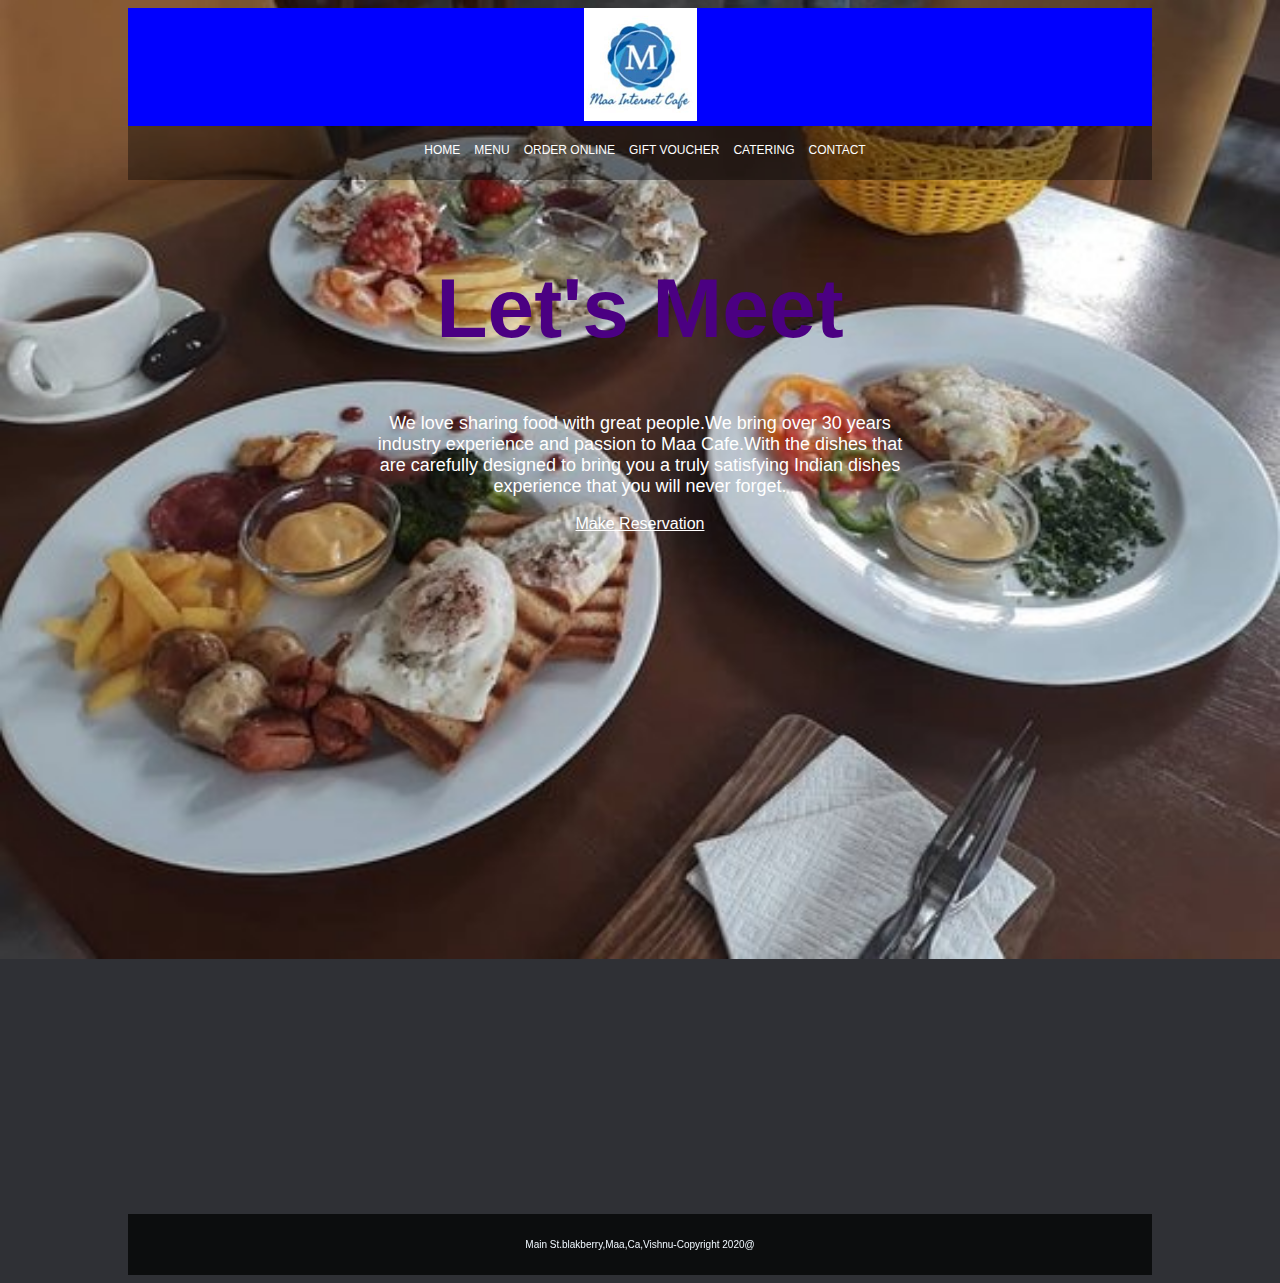
<file: index.html>
<!DOCTYPE html>

<html lang = "en">

<head>
    <meta charset="UTF-8">
    <meta name = "viewport"contents="widith=device-widith,initial-scale = 1.0">
    <meta http-equiv="X-UA-CCompatible"content"ie-edge">
    <title>Maa Cafe</title>
   
    <link rel = "Stylesheet" href = "style.css">
    <link rel = "icon" href="Images/maatitle.png" type = "image\x-icon">
</head>
<body>
     <div class  = "container">

     <header>
         
     <img src = "Images/maacafelogo1.png"alt="Logo for restaurant">
         
     </header>

     <nav>
       <a href = "home.html"class = "navbutton">HOME</a>
       <a href = "menu.html" class = "navbutton">MENU</a>
       <a href = "#"class = "navbutton">ORDER ONLINE</a>
       <a href = "gift voucher.html"class = "navbutton">GIFT VOUCHER</a>
       <a href = "Catering.html"class = "navbutton">CATERING</a>
       <a href = "contact.html"class = "navbutton">CONTACT</a>
     </nav>
     <main>
       <h1>Let's Meet</h1>
       <p> We love sharing food with great people.We bring over 30 years industry experience and passion to 
           Maa Cafe.With the dishes that are carefully designed to bring you a truly satisfying Indian dishes
           experience that you will never forget. </p>
      <a href = "mailto:vchallacs@gmail.com?Subject=Reservation"target="_blank">Make Reservation</a>
       
    </main>

    <section class="maps">
      <iframe width="600" height="450" src="https://www.google.com/maps/embed?pb=!1m18!1m12!1m3!1d3877.6543615554815!2d79.43140081410428!3d13.617909590434216!2m3!1f0!2f0!3f0!3m2!1i1024!2i768!4f13.1!3m3!1m2!1s0x3a4d4bf038aabc23%3A0xe34398460652395b!2sMAA%20CAFE!5e0!3m2!1sen!2sin!4v1597471219990!5m2!1sen!2sin" width="1024" height="500" frameborder="0" style="border:0;" allowfullscreen="" aria-hidden="false" tabindex="0"></iframe>

      <iframe width="360" height="215" src="https://www.youtube.com/embed/x5nEb-7UKZI" frameborder="0" allow="accelerometer; autoplay; encrypted-media; gyroscope; picture-in-picture" allowfullscreen></iframe>

      <!--iframe width="360" height="215">
          <script type="text/javascript" src="http://www.opentable.com/widget/reservation/loader?rid=412810&type=standard&theme=standard&iframe=true&domain=com&lang=en-US&newtab=false&ot_source=Restaurant%20website"></script>
      </iframe> !-->
    </section>
     <footer>
       <p>Main St.blakberry,Maa,Ca,Vishnu-Copyright 2020@ </p>
     </footer>

</div>

</body>
</html>
</file>
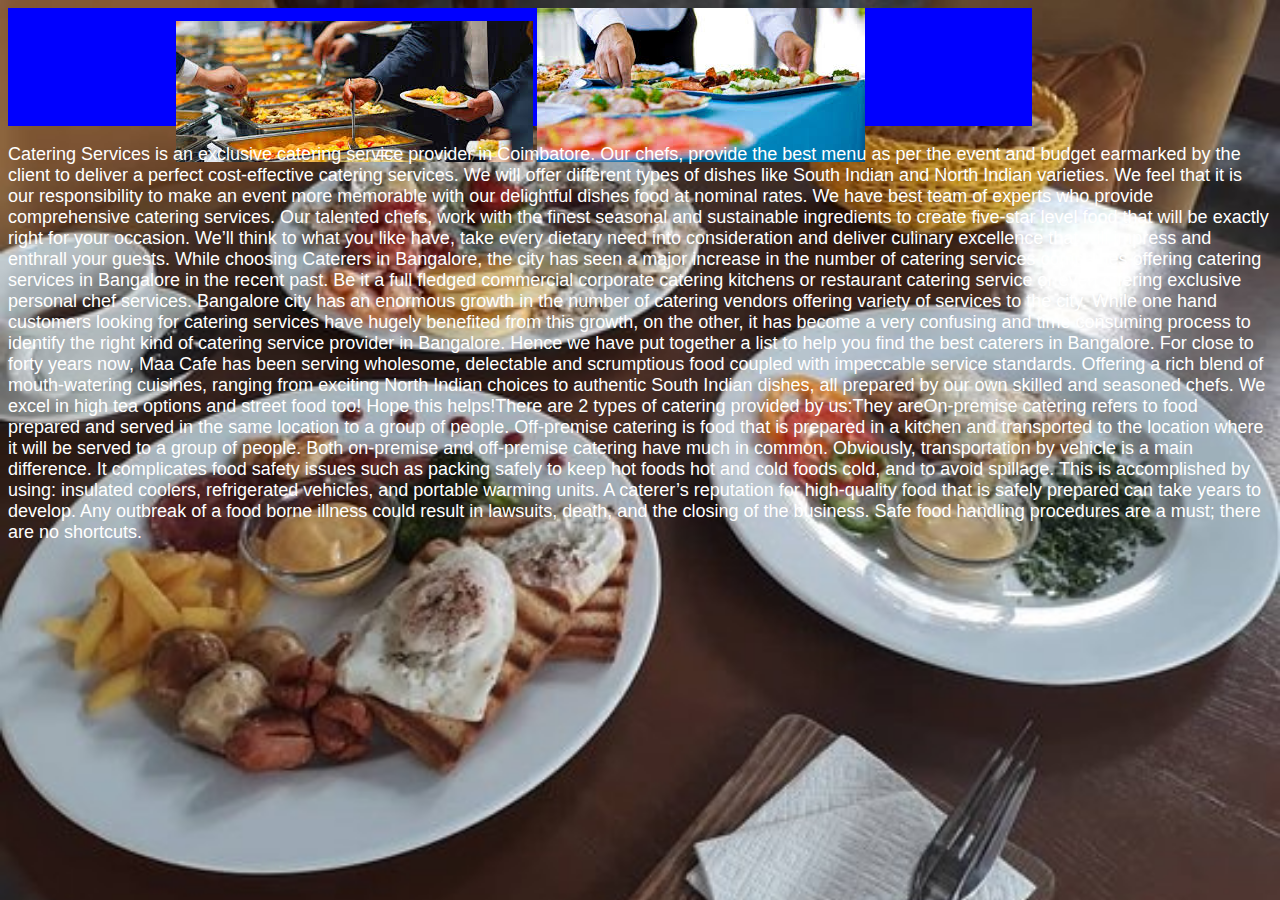
<file: Catering.html>
<!DOCTYPE html>

<html lang = "en">

<head>

    <title>Maa Cafe</title>
    <link rel = "Stylesheet" href = "style.css">
    <link rel = "icon" href="Images/maatitle.png" type = "image\x-icon">

</head>

<body>
    <div class = "Catering"> 

    <header>

    <img src = "Images/catering.png"alt="Picture of catering">
    <img src = "Images/cat.png"alt="Piccs are cool">
    

    </header>

    <p>Catering Services is an exclusive catering service provider in Coimbatore.
       Our chefs, provide the best menu as per the event and budget earmarked by the client to deliver a perfect cost-effective catering services. 
       We will offer different types of dishes like South Indian and North Indian varieties. 
       We feel that it is our responsibility to make an event more memorable with our delightful dishes food at nominal rates.
       We have best team of experts who provide comprehensive catering services. 
       Our talented chefs, work with the finest seasonal and sustainable ingredients to create five-star level food that will be exactly right for your occasion. 
       We’ll think to what you like have, take every dietary need into consideration and deliver culinary excellence that will impress and enthrall your guests.
       While choosing Caterers in Bangalore, the city has seen a major increase in the number of catering services companies offering catering services in Bangalore in the recent past.
       Be it a full fledged commercial corporate catering kitchens or restaurant catering service or even offering exclusive personal chef services.
       Bangalore city has an enormous growth in the number of catering vendors offering variety of services to the city.
       While one hand customers looking for catering services have hugely benefited from this growth, on the other, it has become a very confusing and time consuming process to identify the right kind of catering service provider in Bangalore.
       Hence we have put together a list to help you find the best caterers in Bangalore. For close to forty years now, Maa Cafe has been serving wholesome, delectable and scrumptious food coupled with impeccable service standards.
       Offering a rich blend of mouth-watering cuisines, ranging from exciting North Indian choices to authentic South Indian dishes, all prepared by our own skilled and seasoned chefs. 
       We excel in high tea options and street food too!
       Hope this helps!There are 2 types of catering provided by us:They areOn-premise catering refers to food prepared and served in the same location to a group of people. 
       Off-premise catering is food that is prepared in a kitchen and transported to the location where it will be served to a group of people.

       Both on-premise and off-premise catering have much in common. Obviously, transportation by vehicle is a main difference.
       It complicates food safety issues such as packing safely to keep hot foods hot and cold foods cold, and to avoid spillage. 
       This is accomplished by using:
       
       insulated coolers,
       refrigerated vehicles, and
       portable warming units.
       A caterer’s reputation for high-quality food that is safely prepared can take years to develop. Any outbreak of a food borne illness could result in lawsuits, death, and the closing of the business. Safe food handling procedures are a must; there are no shortcuts.</p>

    </div>
    </body>
</html>
</file>
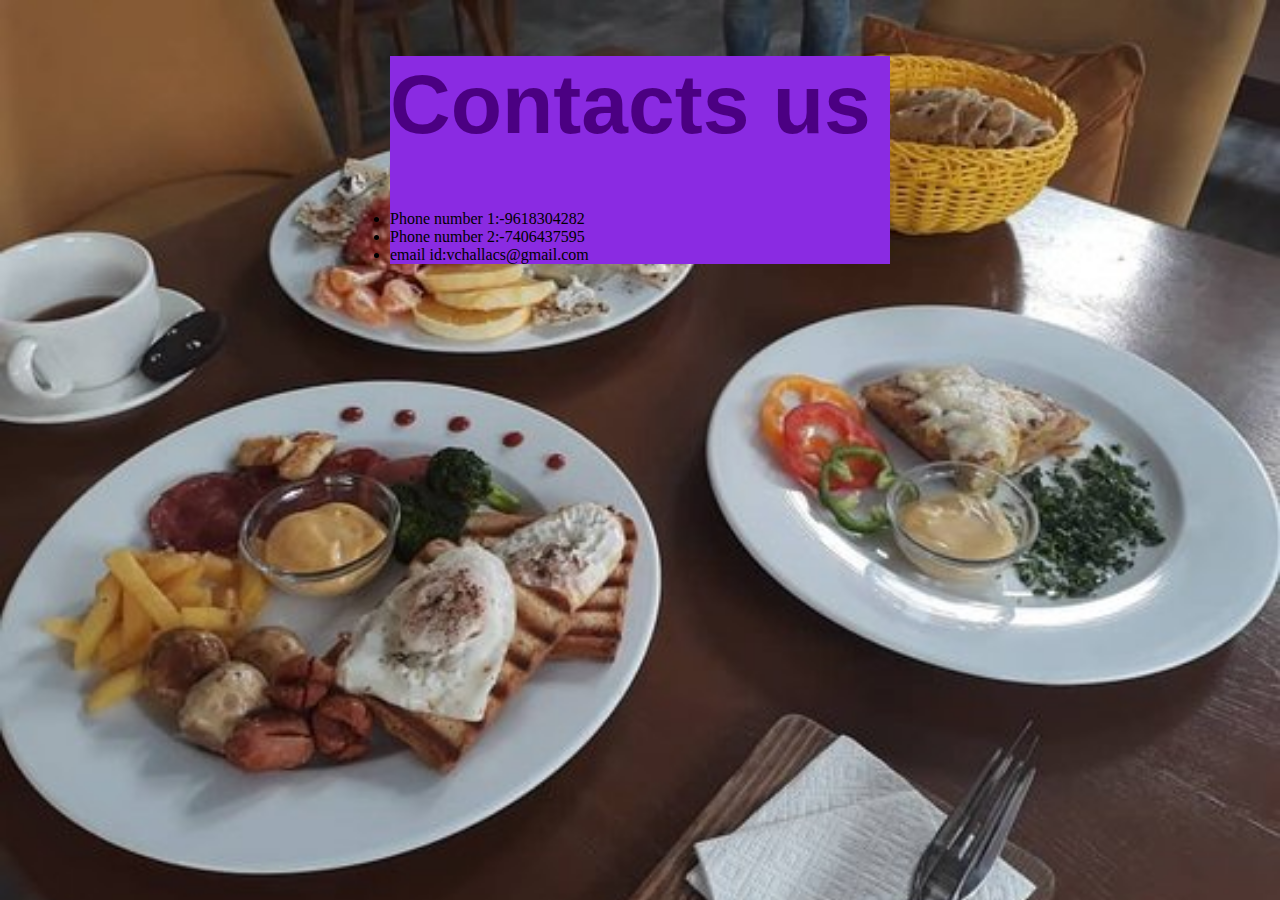
<file: contact.html>
<!DOCTYPE html>

<html lang = "en">

<head>
     
    <title>Maa Cafe</title>
    <link rel = "Stylesheet" href = "style.css">
    <link rel = "icon" href="Images/maatitle.png" type = "image\x-icon">
    
   
     
</head>

<body>
    <div class="contacts">
    <h1>Contacts us</h1>
    <li>Phone number 1:-9618304282</li>
    <li>Phone number 2:-7406437595</li>
    <li>email id:vchallacs@gmail.com</li>
    </div>




</body>
</html>
</file>
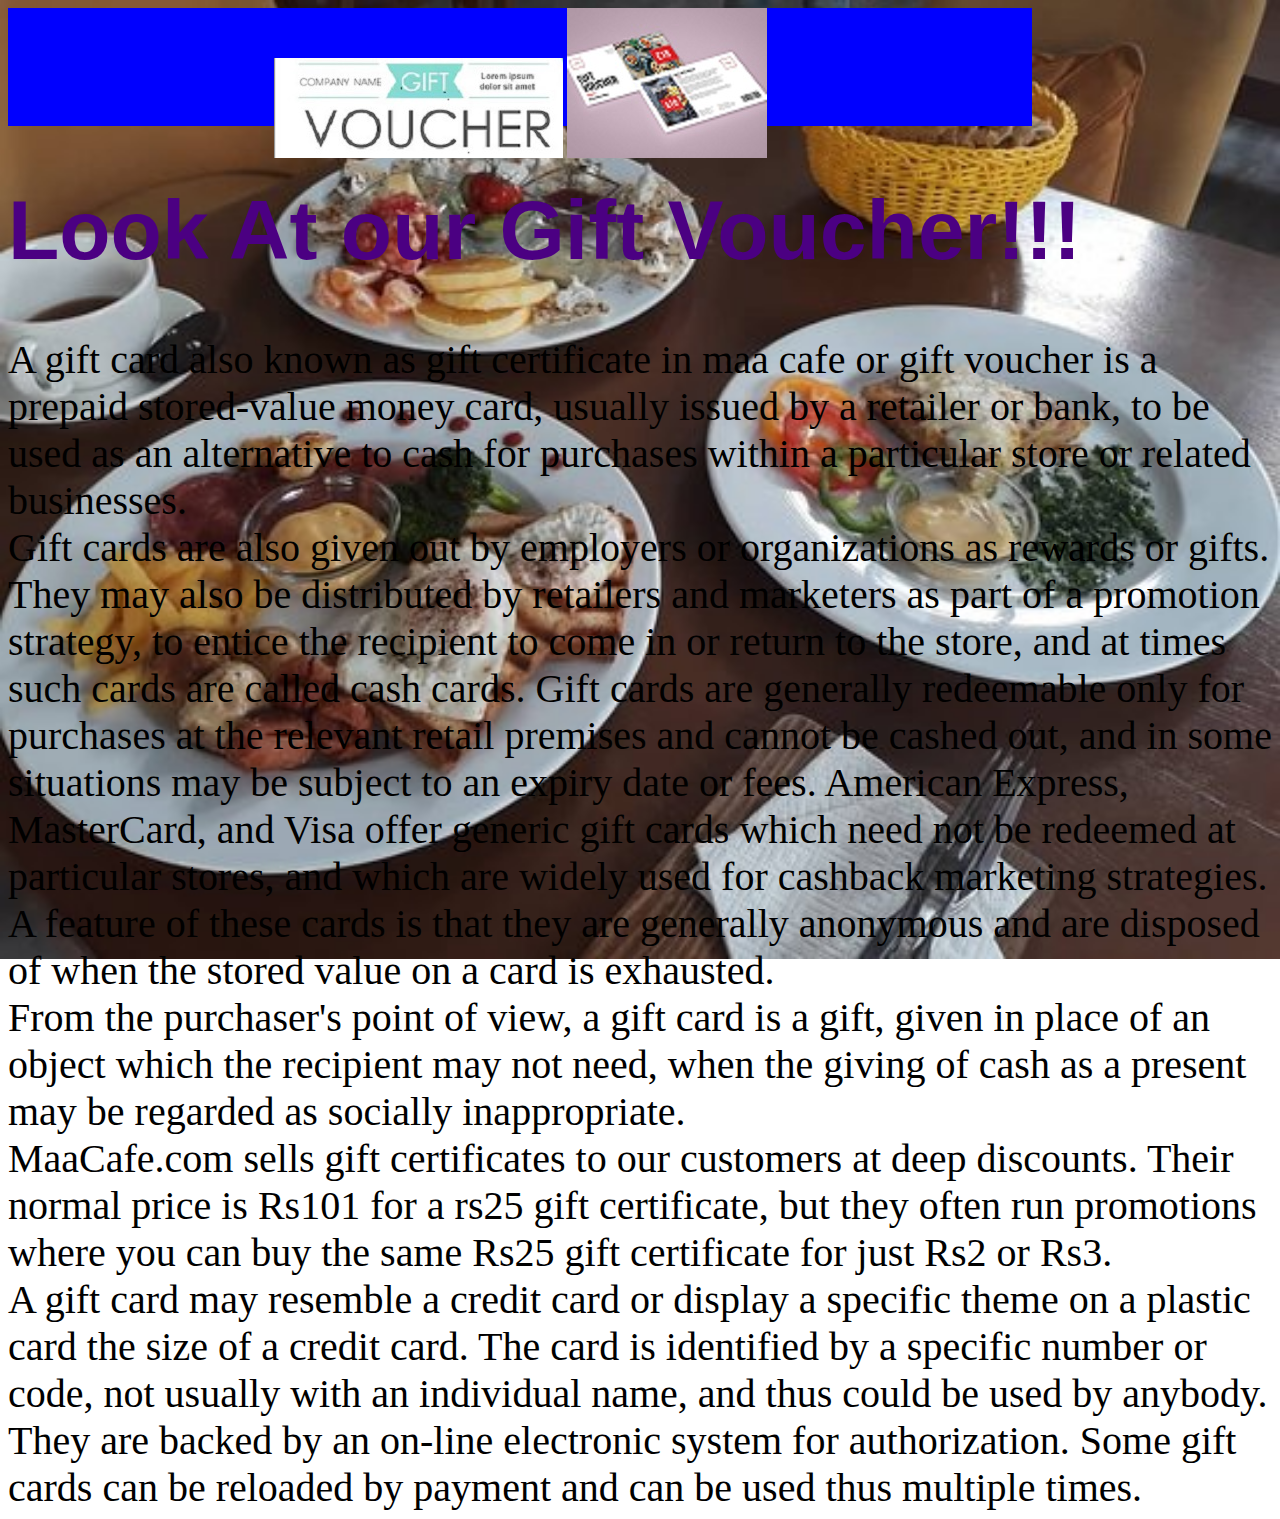
<file: gift voucher.html>
<!DOCTYPE html>

<html lang = "en">

<head>

    <title>Maa Cafe</title>
    <link rel = "Stylesheet" href = "style2.css">
    <link rel = "icon" href = "Images/maatitle.png" type = "image\x-icon">

</head>

<body>

    <header>

        <img src = "Images/vouchersmall.jpg"alt="Nice">
        <img src = "Images/gv.png"alt="good">
    </header>

    <div class = "gift">
        <h1>Look At our Gift Voucher!!!</h1>

        <li>A gift card also known as gift certificate in maa cafe or gift voucher is a prepaid stored-value money card, usually issued by a retailer or bank, to be used as an alternative to cash for purchases within a particular store or related businesses. </li>

        <li>Gift cards are also given out by employers or organizations as rewards or gifts.</li>

        <li>They may also be distributed by retailers and marketers as part of a promotion strategy, to entice the recipient to come in or return to the store, and at times such cards are called cash cards. Gift cards are generally redeemable only for purchases at the relevant retail premises and cannot be cashed out, and in some situations may be subject to an expiry date or fees. American Express, MasterCard, and Visa offer generic gift cards which need not be redeemed at particular stores, and which are widely used for cashback marketing strategies. </li>

        <li>A feature of these cards is that they are generally anonymous and are disposed of when the stored value on a card is exhausted.</li>

        <li>From the purchaser's point of view, a gift card is a gift, given in place of an object which the recipient may not need, when the giving of cash as a present may be regarded as socially inappropriate. </li>

        <li>MaaCafe.com sells gift certificates to our customers at deep discounts. Their normal price is Rs101 for a rs25 gift certificate, but they often run promotions where you can buy the same Rs25 gift certificate for just Rs2 or Rs3.</li>

        <li>A gift card may resemble a credit card or display a specific theme on a plastic card the size of a credit card. The card is identified by a specific number or code, not usually with an individual name, and thus could be used by anybody. They are backed by an on-line electronic system for authorization. Some gift cards can be reloaded by payment and can be used thus multiple times.</li>
    </div>
</body>
</html>
</file>
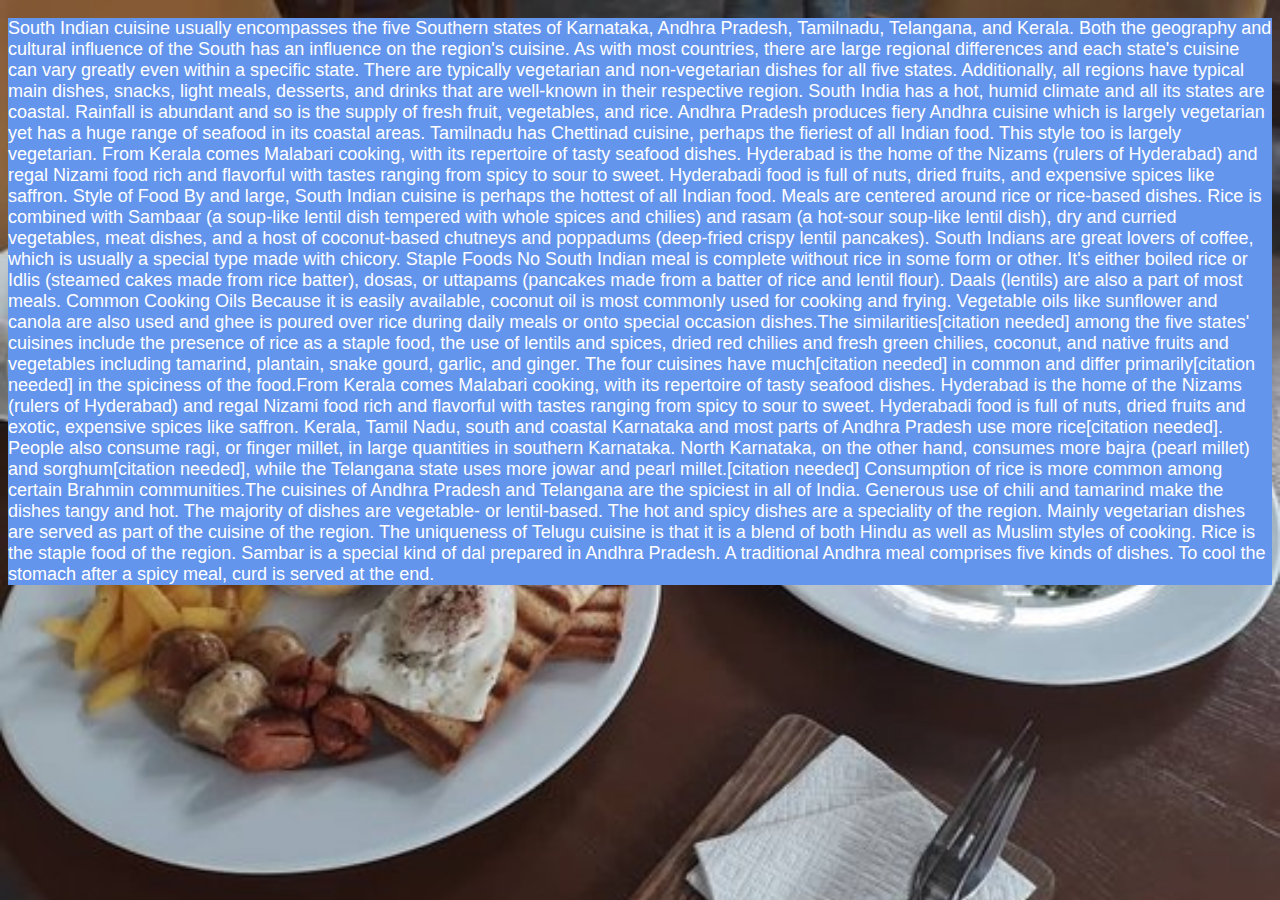
<file: home.html>
<!DOCTYPE html>

<html lang = "en">

<head>

    <title>Maa Cafe</title>
    <link rel = "Stylesheet" href = "style.css">
    <link rel = "icon" href="Images/maatitle.png" type = "image\x-icon">

</head>

<body>
    <div class = home>

    <p>South Indian cuisine usually encompasses the five Southern states of Karnataka, Andhra Pradesh, Tamilnadu, Telangana, and Kerala. Both the geography and cultural influence of the South has an influence on the region's cuisine. As with most countries, there are large regional differences and each state's cuisine can vary greatly even within a specific state. There are typically vegetarian and non-vegetarian dishes for all five states. Additionally, all regions have typical main dishes, snacks, light meals, desserts, and drinks that are well-known in their respective region.


        South India has a hot, humid climate and all its states are coastal. Rainfall is abundant and so is the supply of fresh fruit, vegetables, and rice. Andhra Pradesh produces fiery Andhra cuisine which is largely vegetarian yet has a huge range of seafood in its coastal areas. Tamilnadu has Chettinad cuisine, perhaps the fieriest of all Indian food. This style too is largely vegetarian.
        
        
        From Kerala comes Malabari cooking, with its repertoire of tasty seafood dishes. Hyderabad is the home of the Nizams (rulers of Hyderabad) and regal Nizami food rich and flavorful with tastes ranging from spicy to sour to sweet. Hyderabadi food is full of nuts, dried fruits, and expensive spices like saffron.
        
        Style of Food
        By and large, South Indian cuisine is perhaps the hottest of all Indian food. Meals are centered around rice or rice-based dishes. Rice is combined with Sambaar (a soup-like lentil dish tempered with whole spices and chilies) and rasam (a hot-sour soup-like lentil dish), dry and curried vegetables, meat dishes, and a host of coconut-based chutneys and poppadums (deep-fried crispy lentil pancakes). South Indians are great lovers of coffee, which is usually a special type made with chicory.
        
        Staple Foods
        No South Indian meal is complete without rice in some form or other. It's either boiled rice or Idlis (steamed cakes made from rice batter), dosas, or uttapams (pancakes made from a batter of rice and lentil flour). Daals (lentils) are also a part of most meals.
        
        Common Cooking Oils
        Because it is easily available, coconut oil is most commonly used for cooking and frying. Vegetable oils like sunflower and canola are also used and ghee is poured over rice during daily meals or onto special occasion dishes.The similarities[citation needed] among the five states' cuisines include the presence of rice as a staple food, the use of lentils and spices, dried red chilies and fresh green chilies, coconut, and native fruits and vegetables including tamarind, plantain, snake gourd, garlic, and ginger. The four cuisines have much[citation needed] in common and differ primarily[citation needed] in the spiciness of the food.From Kerala comes Malabari cooking, with its repertoire of tasty seafood dishes. Hyderabad is the home of the Nizams (rulers of Hyderabad) and regal Nizami food rich and flavorful with tastes ranging from spicy to sour to sweet. Hyderabadi food is full of nuts, dried fruits and exotic, expensive spices like saffron.

        Kerala, Tamil Nadu, south and coastal Karnataka and most parts of Andhra Pradesh use more rice[citation needed]. People also consume ragi, or finger millet, in large quantities in southern Karnataka. North Karnataka, on the other hand, consumes more bajra (pearl millet) and sorghum[citation needed], while the Telangana state uses more jowar and pearl millet.[citation needed] Consumption of rice is more common among certain Brahmin communities.The cuisines of Andhra Pradesh and Telangana are the spiciest in all of India. Generous use of chili and tamarind make the dishes tangy and hot. The majority of dishes are vegetable- or lentil-based. The hot and spicy dishes are a speciality of the region. Mainly vegetarian dishes are served as part of the cuisine of the region. The uniqueness of Telugu cuisine is that it is a blend of both Hindu as well as Muslim styles of cooking.

        Rice is the staple food of the region. Sambar is a special kind of dal prepared in Andhra Pradesh. A traditional Andhra meal comprises five kinds of dishes. To cool the stomach after a spicy meal, curd is served at the end.</p>
</body>
</div>

</html>
</file>
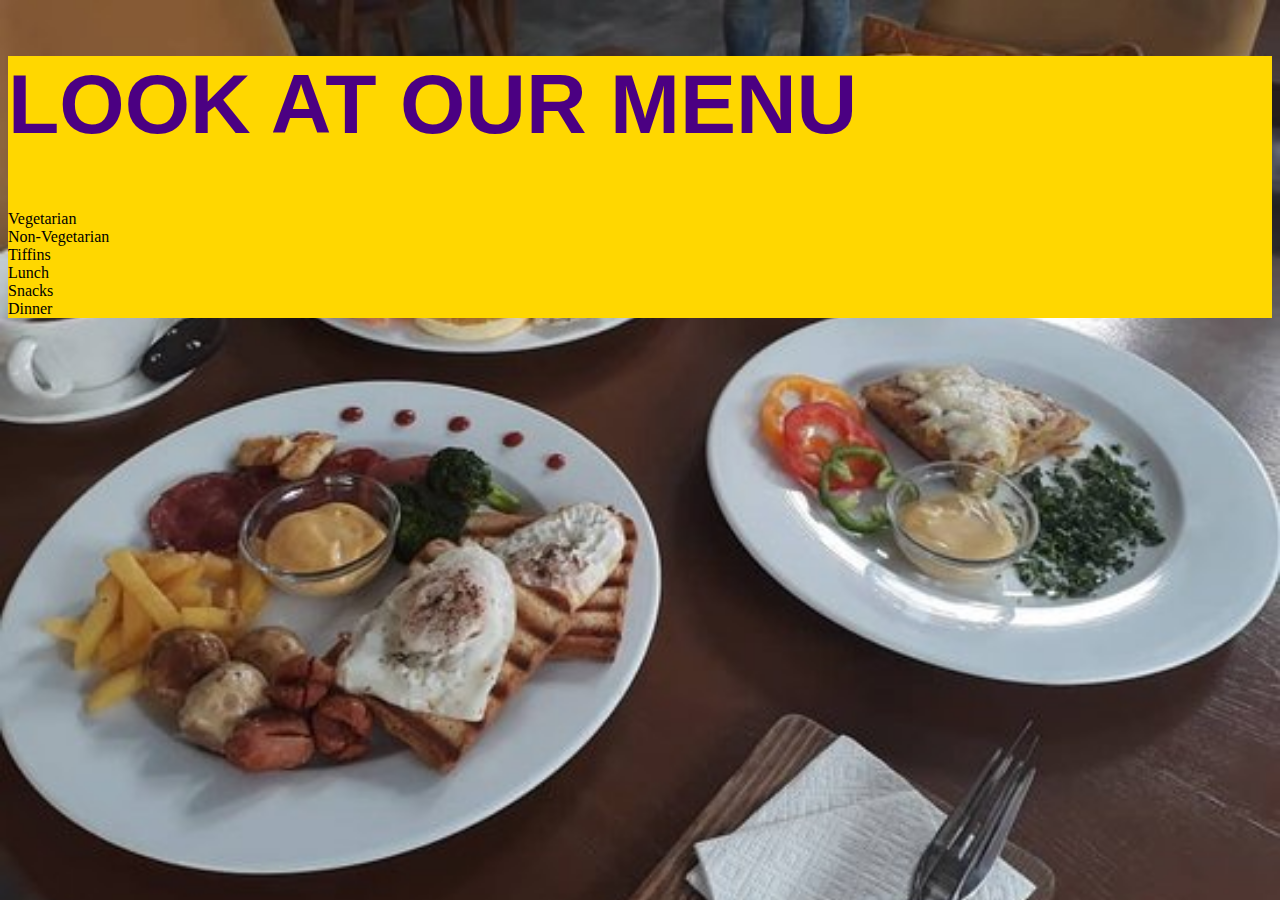
<file: menu.html>
<!DOCTYPE html>

<html lang = "en">

<head>

    <title>Maa Cafe</title>
    <link rel = "Stylesheet" href = "style.css">
    <link rel = "icon" href="Images/maatitle.png" type = "image\x-icon">


</head>

<body>
    <div class = "menu">
    
   <h1>LOOK AT OUR MENU</h1>
   <li>Vegetarian</li>
   <li>Non-Vegetarian</li>
   <li>Tiffins</li>
   <li>Lunch</li>
   <li>Snacks</li>
   <li>Dinner</li>
    </div>


</body>
</html>











</html>
</file>
<file: style.css>
body
 {
     background-color:#2F3035;
     background-image: url(Images/background-maa-cafe.jpg);
     background-repeat: no-repeat;
     background-attachment: fixed;  
     background-size: cover;
 }

 .container
 {
     margin-left: auto;
     margin-right:auto;
     width:1024px;
 }

 .contacts
 {
    background-color: blueviolet;
    margin-left: auto;
    margin-right:auto;
    width:500px;
 }
 .gift
 {
    font-size: 30px;
    color:indigo
    font-family: Arial, Helvetica, sans-serif;
 }

 .home
 {
     background-color: cornflowerblue;
     margin-left: auto;
     margin-right:auto;
 }
 .menu
 {
     background-color: gold;
     margin-left: auto;
     margin-right:auto;

 }
 .catering
 {
     background-color: indigo;
     margin-left: auto;
     margin-right: auto;
 }
 .gift voucher
 {
     background-color:green;
     margin-left: auto;
     margin-right:auto;
 }
 
 header
 {
     background-color: blue;
     height: 118px;
     width : 1024px;
     text-align: center;
 }

 nav
 {
     background-color:rgba(0,0,0,0.38);
     height: 40px;
     text-align: center;
     
 }

 main
 {
     height : 400px;
     text-align: center;
     margin-top: 80px;
     padding-left: 240px;
     padding-right: 240px;

      
 }

 footer
 {
     background-color: rgba(0,0,0,0.728);
     padding-top: 15px;
     padding-bottom: 15px;
      
 }

 h1
 {
    font-size: 84px;
    color:indigo;
    font-family: Arial, Helvetica, sans-serif;

 }

 p
 {
     font-size: 18px;
     color:white;
     font-family: Arial, Helvetica, sans-serif;

 }

 a
 {
     color: white;
     font-family: Arial, Helvetica, sans-serif;

 }
 nav
 {
     background-color: rgba(0,0,0,0.38);
     text-align: center;
     padding-top: 14px;
     margin-bottom: 14px;

 }
 nav a
 {
     text-decoration: none;
     font-size: 12px;
     padding-left: 10px;
 }
 footer p
 {
     font-size: 10px;
     text-align: center;
     color:aliceblue;
 }
 .maps
 {
     padding-top: 100px;
 }
</file>
<file: style2.css>
body
 {
     background-color:white;
     background-image:url(Images/background-maa-cafe.jpg);
     background-repeat: no-repeat;
     background-attachment: fixed;  
     background-size: cover;
 }

 .contacts
 {
    background-color: blueviolet;
    margin-left: auto;
    margin-right:auto;
    width:500px;
 }
 .gift
 {
    
    font-size: 40px;
    color:indigo
    font-family: Arial, Helvetica, sans-serif;
 }
 header
 {
     background-color: blue;
     height: 118px;
     width : 1024px;
     text-align: center;
 }

 footer
 {
     background-color: rgba(0,0,0,0.728);
     padding-top: 15px;
     padding-bottom: 15px;
      
 }

 h1
 {
    font-size: 84px;
    color:indigo;
    font-family: Arial, Helvetica, sans-serif;

 }

 p
 {
     font-size: 18px;
     color:white;
     font-family: Arial, Helvetica, sans-serif;

 }

 a
 {
     color: white;
     font-family: Arial, Helvetica, sans-serif;

 }
</file>
